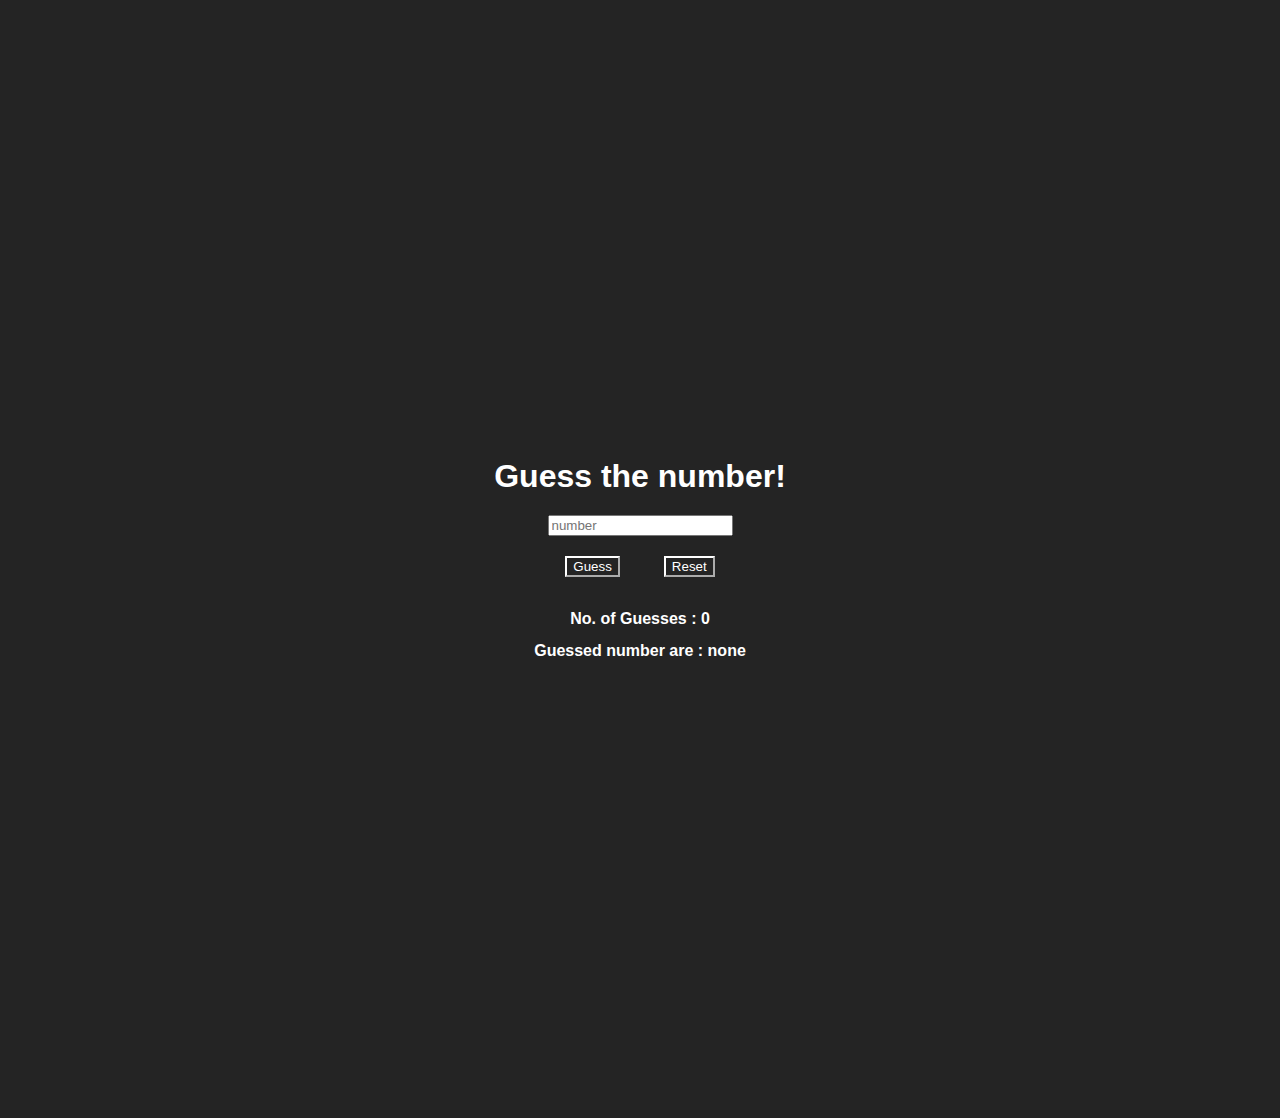
<file: GuessingGame/index.html>
<!DOCTYPE html>
<html lang="en">
    <head>
        <meta charset="UTF-8" />
        <meta http-equiv="X-UA-Compatible" content="IE=edge" />
        <meta name="viewport" content="width=device-width, initial-scale=1.0" />
        <title>Document</title>
        <link rel="stylesheet" href="index.css" />
        <link rel="preconnect" href="https://fonts.gstatic.com" />
        <link
            href="https://fonts.googleapis.com/css2?family=Poppins:wght@400;600&display=swap"
            rel="stylesheet"
        />
    </head>
    <body>
        <div class="container">
            <h1>Guess the number!</h1>
            <input type="number" placeholder="number" id="guess" /><br/>
            <button id="knappID">Guess</button>
            <button id="resetID">Reset</button>
            <h2 id="message1">No. of Guesses : 0</h2>
            <h2 id="message2">Guessed number are : none</h2>
            <h2 id="message3"></h2>
        </div>
        <script src="GuessingGame.js"></script>
    </body>
</html>
</file>
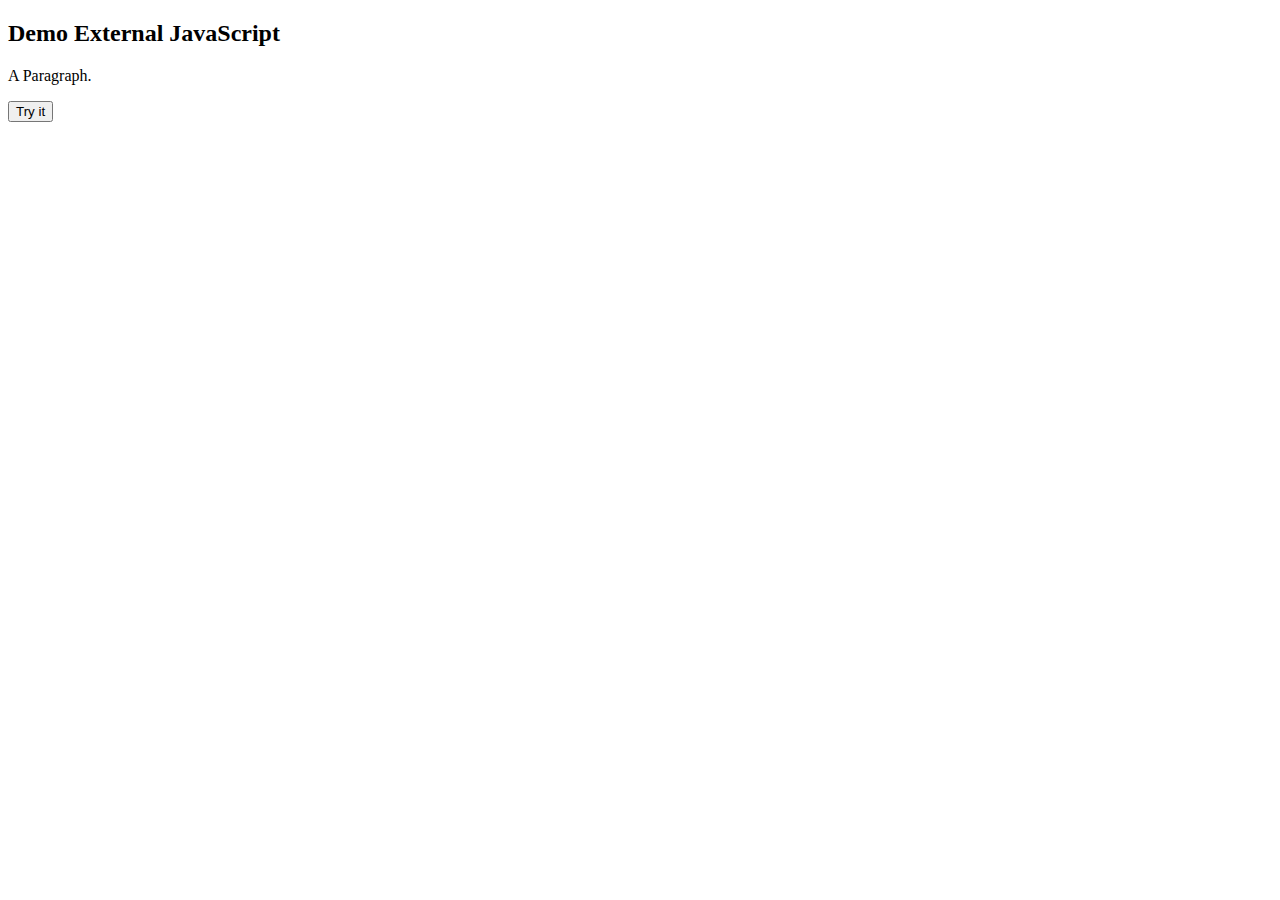
<file: test.html>
<!DOCTYPE html>
<html>
<body>

<h2>Demo External JavaScript</h2>

<p id="demo">A Paragraph.</p>

<button type="button" onclick="myFunction()">Try it</button>

<script src="myScript.js"></script>

</body>
</html>
</file>
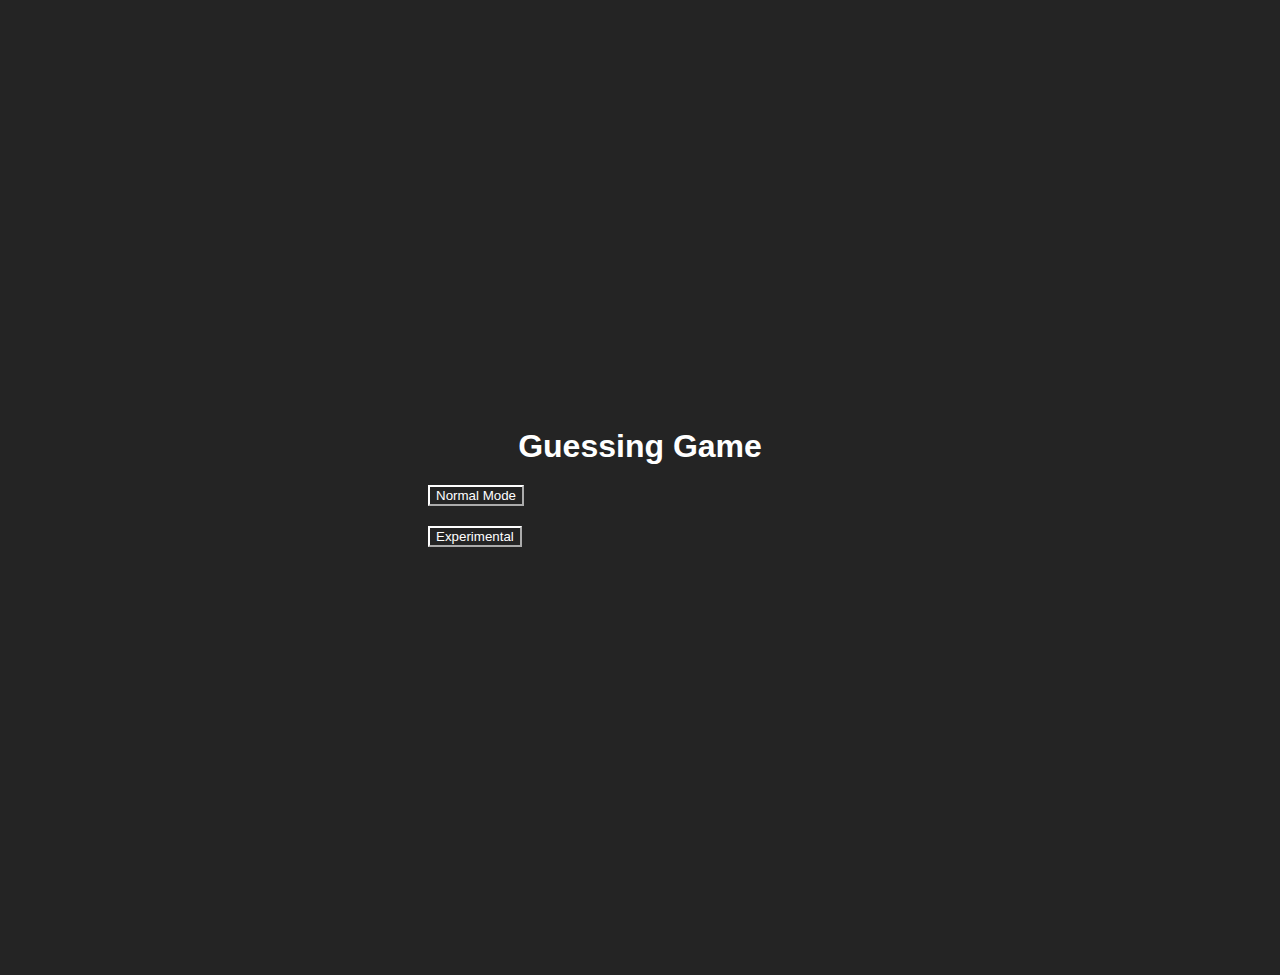
<file: GuessingGame/menu.html>
<!DOCTYPE html>
<html lang="en">
<head>
    <meta charset="UTF-8">
    <meta http-equiv="X-UA-Compatible" content="IE=edge">
    <meta name="viewport" content="width=device-width, initial-scale=1.0">
    <link rel="stylesheet" href="menu.css">
    <title>Menu</title>
</head>
<body>
    <h1>Guessing Game</h1>
    <button id="normalguess">Normal Mode</button>
    <button id="experimental">Experimental</button>
</body>
</html>
</file>
<file: GuessingGame/index.css>
body {
  padding: 400px;
  background-color: rgb(36, 36, 36);
  color: white;
}

h1 {
  font-family: sans-serif;
  font-size: 200%;
  text-align:center;
  margin: 20px;
}

div {
  margin: 50px;
  text-align:center
}

button {
  font-family: sans-serif;
  background-color: rgb(36, 36, 36);
  color: white;
  border-color: white;
  margin: 20px;
}

h2 {
  text-align: center;
  font-family: sans-serif;
  font-size: 100%;
}
</file>
<file: GuessingGame/menu.css>
body {
    padding: 400px;
    background-color: rgb(36, 36, 36);
    color: white;
}

h1 {
    font-family: sans-serif;
    font-size: 200%;
    text-align:center;
    margin: 20px;
}

button {
    display: flex;
    align-items: center;
    text-align: center;
    font-family: sans-serif;
    background-color: rgb(36, 36, 36);
    color: white;
    border-color: white;
    margin: 20px;
}
</file>
